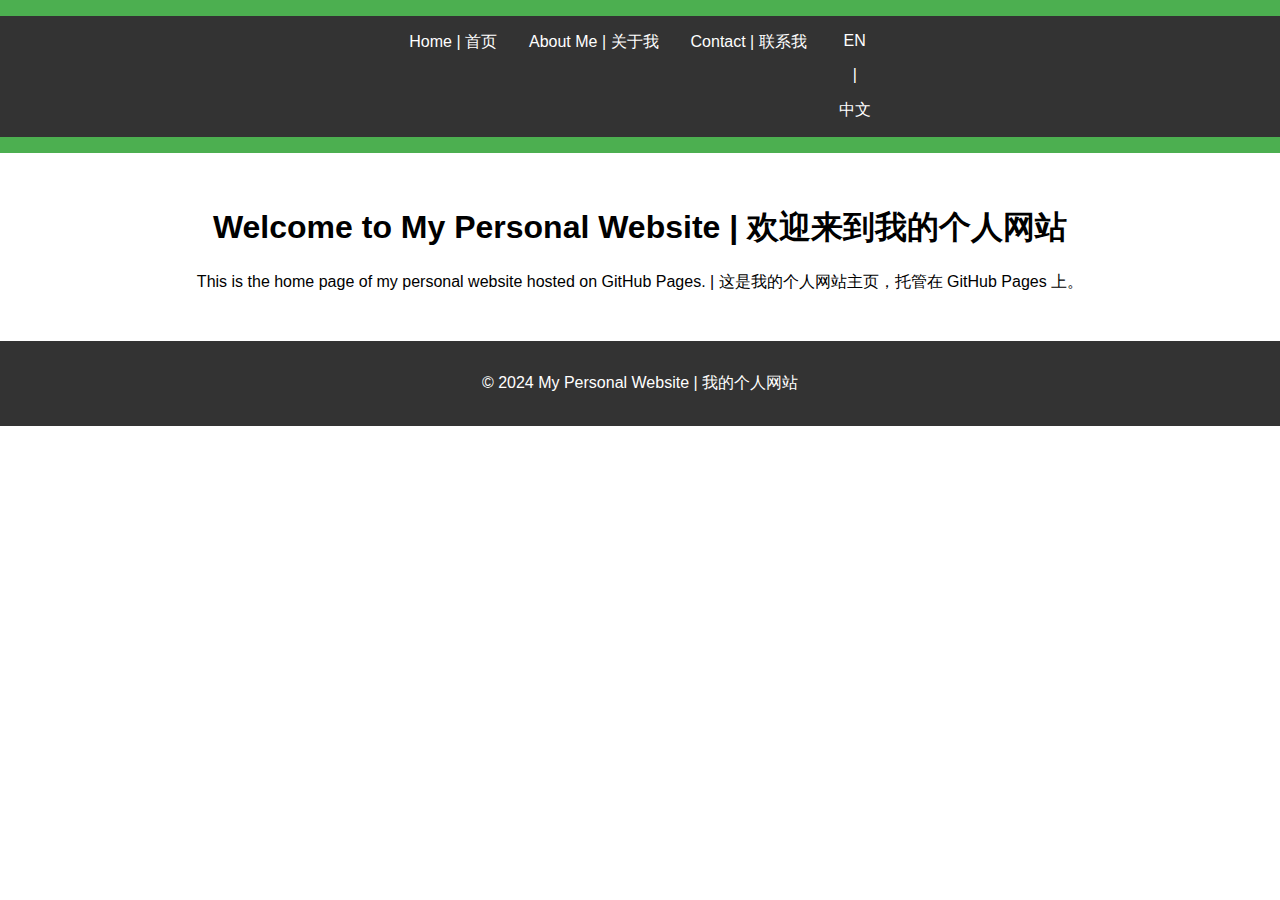
<file: index.html>
<!DOCTYPE html>
<html lang="en">
<head>
    <meta charset="UTF-8">
    <meta name="viewport" content="width=device-width, initial-scale=1.0">
    <title>Home - My Personal Website</title>
    <link rel="stylesheet" href="css/styles.css">
</head>
<body>
    <header>
        <nav>
            <ul>
                <li><a href="index.html">Home | 首页</a></li>
                <li><a href="about.html">About Me | 关于我</a></li>
                <li><a href="contact.html">Contact | 联系我</a></li>
                <li class="lang-switch">
                    <a href="index.html">EN</a> | <a href="index_cn.html">中文</a>
                </li>
            </ul>
        </nav>
    </header>
    <main>
        <h1>Welcome to My Personal Website | 欢迎来到我的个人网站</h1>
        <p>This is the home page of my personal website hosted on GitHub Pages. | 这是我的个人网站主页，托管在 GitHub Pages 上。</p>
    </main>
    <footer>
        <p>&copy; 2024 My Personal Website | 我的个人网站</p>
    </footer>
</body>
</html>
</file>
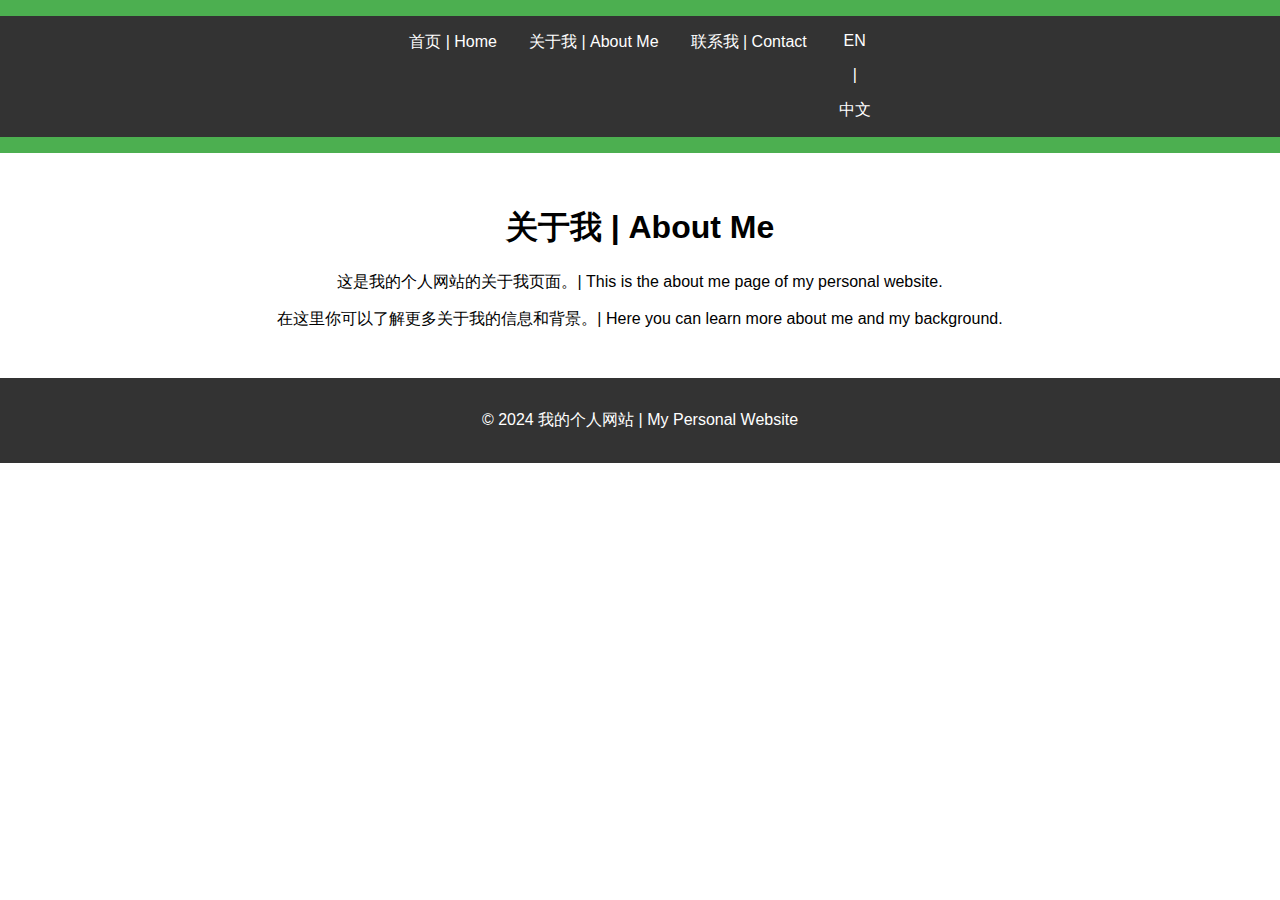
<file: about_cn.html>
<!DOCTYPE html>
<html lang="zh">
<head>
    <meta charset="UTF-8">
    <meta name="viewport" content="width=device-width, initial-scale=1.0">
    <title>关于我 - 我的个人网站</title>
    <link rel="stylesheet" href="css/styles.css">
</head>
<body>
    <header>
        <nav>
            <ul>
                <li><a href="index_cn.html">首页 | Home</a></li>
                <li><a href="about_cn.html">关于我 | About Me</a></li>
                <li><a href="contact_cn.html">联系我 | Contact</a></li>
                <li class="lang-switch">
                    <a href="about.html">EN</a> | <a href="about_cn.html">中文</a>
                </li>
            </ul>
        </nav>
    </header>
    <main>
        <h1>关于我 | About Me</h1>
        <p>这是我的个人网站的关于我页面。| This is the about me page of my personal website.</p>
        <p>在这里你可以了解更多关于我的信息和背景。| Here you can learn more about me and my background.</p>
    </main>
    <footer>
        <p>&copy; 2024 我的个人网站 | My Personal Website</p>
    </footer>
</body>
</html>
</file>
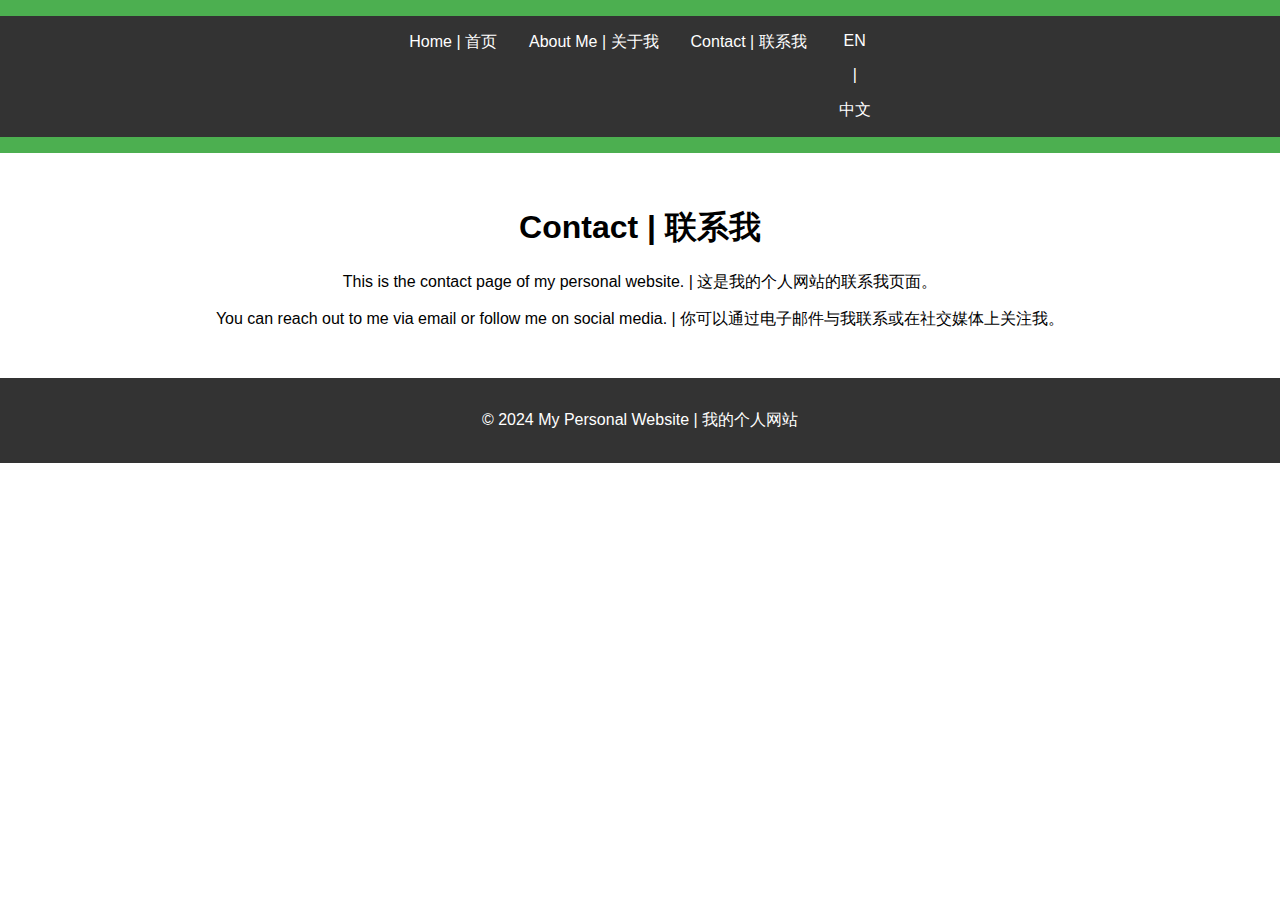
<file: contact.html>
<!DOCTYPE html>
<html lang="en">
<head>
    <meta charset="UTF-8">
    <meta name="viewport" content="width=device-width, initial-scale=1.0">
    <title>Contact - My Personal Website</title>
    <link rel="stylesheet" href="css/styles.css">
</head>
<body>
    <header>
        <nav>
            <ul>
                <li><a href="index.html">Home | 首页</a></li>
                <li><a href="about.html">About Me | 关于我</a></li>
                <li><a href="contact.html">Contact | 联系我</a></li>
                <li class="lang-switch">
                    <a href="contact.html">EN</a> | <a href="contact_cn.html">中文</a>
                </li>
            </ul>
        </nav>
    </header>
    <main>
        <h1>Contact | 联系我</h1>
        <p>This is the contact page of my personal website. | 这是我的个人网站的联系我页面。</p>
        <p>You can reach out to me via email or follow me on social media. | 你可以通过电子邮件与我联系或在社交媒体上关注我。</p>
    </main>
    <footer>
        <p>&copy; 2024 My Personal Website | 我的个人网站</p>
    </footer>
</body>
</html>
</file>
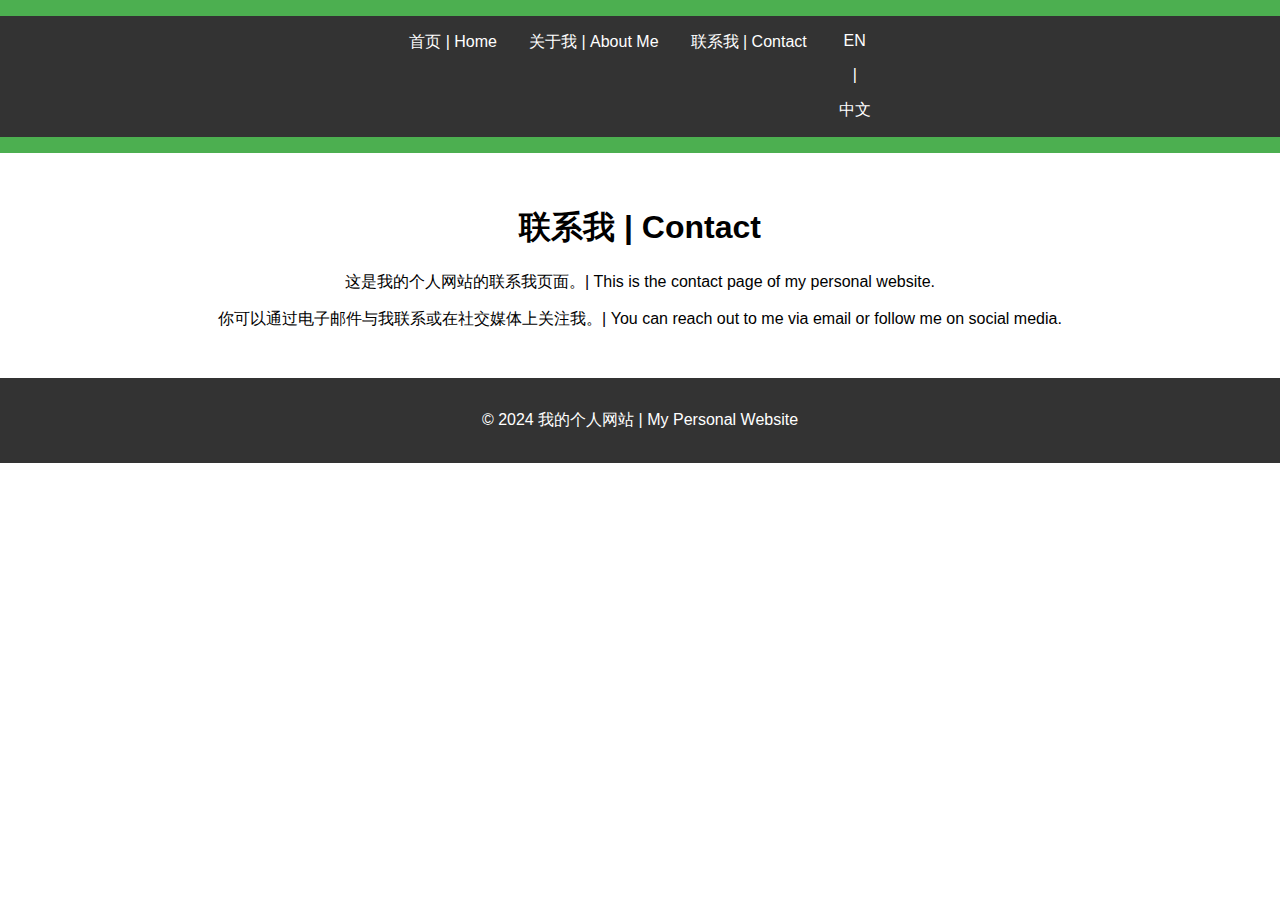
<file: contact_cn.htm>
<!DOCTYPE html>
<html lang="zh">
<head>
    <meta charset="UTF-8">
    <meta name="viewport" content="width=device-width, initial-scale=1.0">
    <title>联系我 - 我的个人网站</title>
    <link rel="stylesheet" href="css/styles.css">
</head>
<body>
    <header>
        <nav>
            <ul>
                <li><a href="index_cn.html">首页 | Home</a></li>
                <li><a href="about_cn.html">关于我 | About Me</a></li>
                <li><a href="contact_cn.html">联系我 | Contact</a></li>
                <li class="lang-switch">
                    <a href="contact.html">EN</a> | <a href="contact_cn.html">中文</a>
                </li>
            </ul>
        </nav>
    </header>
    <main>
        <h1>联系我 | Contact</h1>
        <p>这是我的个人网站的联系我页面。| This is the contact page of my personal website.</p>
        <p>你可以通过电子邮件与我联系或在社交媒体上关注我。| You can reach out to me via email or follow me on social media.</p>
    </main>
    <footer>
        <p>&copy; 2024 我的个人网站 | My Personal Website</p>
    </footer>
</body>
</html>
</file>
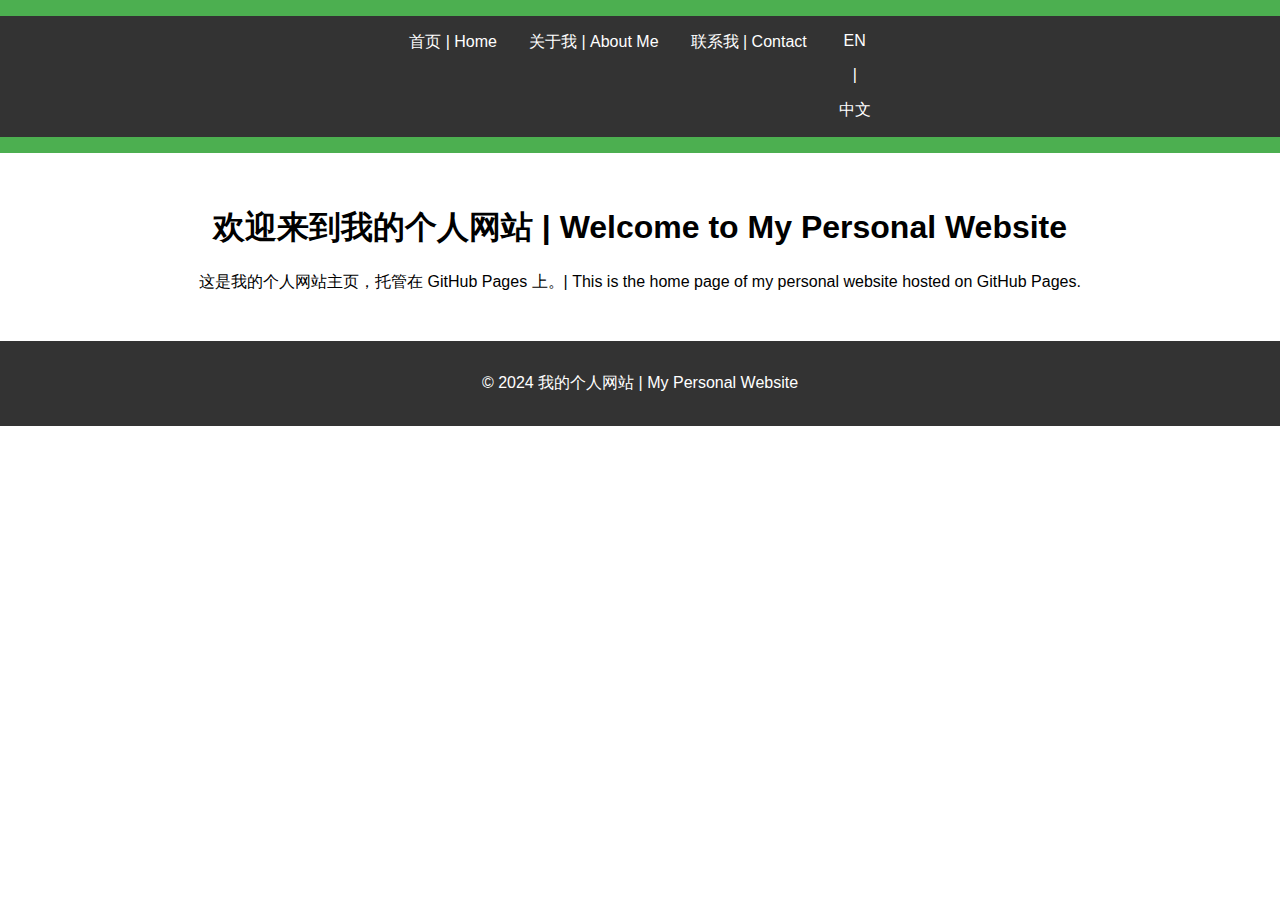
<file: index_cn.html>
<!DOCTYPE html>
<html lang="zh">
<head>
    <meta charset="UTF-8">
    <meta name="viewport" content="width=device-width, initial-scale=1.0">
    <title>首页 - 我的个人网站</title>
    <link rel="stylesheet" href="css/styles.css">
</head>
<body>
    <header>
        <nav>
            <ul>
                <li><a href="index_cn.html">首页 | Home</a></li>
                <li><a href="about_cn.html">关于我 | About Me</a></li>
                <li><a href="contact_cn.html">联系我 | Contact</a></li>
                <li class="lang-switch">
                    <a href="index.html">EN</a> | <a href="index_cn.html">中文</a>
                </li>
            </ul>
        </nav>
    </header>
    <main>
        <h1>欢迎来到我的个人网站 | Welcome to My Personal Website</h1>
        <p>这是我的个人网站主页，托管在 GitHub Pages 上。| This is the home page of my personal website hosted on GitHub Pages.</p>
    </main>
    <footer>
        <p>&copy; 2024 我的个人网站 | My Personal Website</p>
    </footer>
</body>
</html>
</file>
<file: css/styles.css>
body {
    font-family: Arial, sans-serif;
    margin: 0;
    padding: 0;
}

header {
    background: #4CAF50;
    color: white;
    padding: 1em 0;
    text-align: center;
}

nav ul {
    list-style: none;
    padding: 0;
    margin: 0;
    display: flex;
    justify-content: center;
    background: #333;
}

nav ul li {
    margin: 0;
}

nav ul li a {
    display: block;
    padding: 1em;
    color: white;
    text-decoration: none;
}

nav ul li a:hover {
    background: #555;
}

main {
    padding: 2em;
    text-align: center;
}

footer {
    text-align: center;
    padding: 1em 0;
    background: #333;
    color: white;
}
</file>
